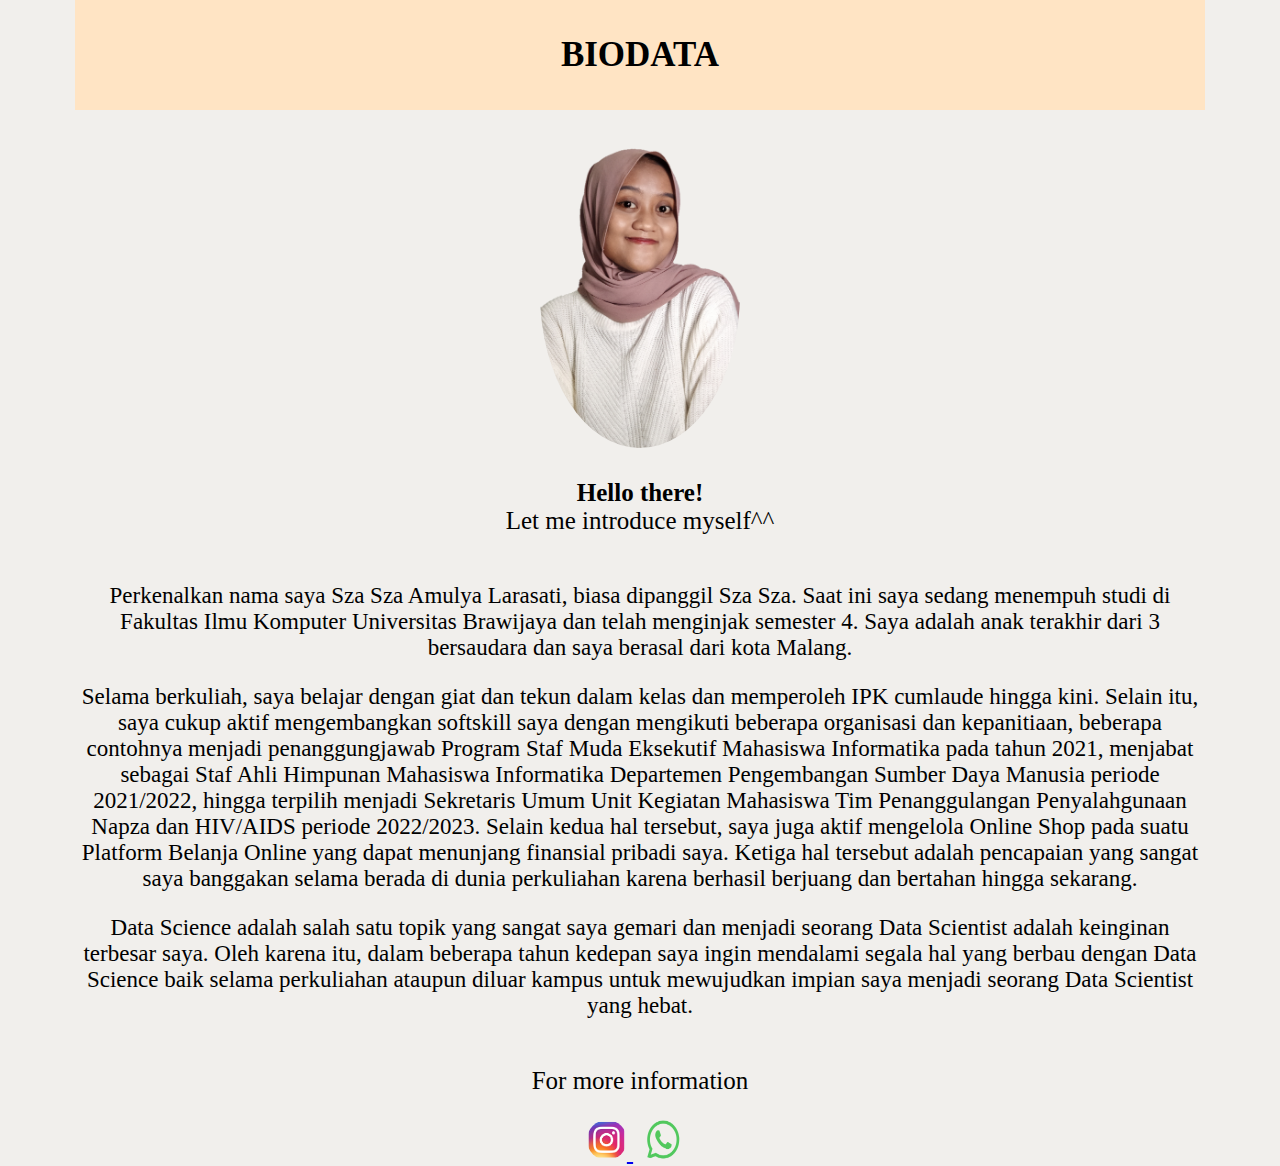
<file: index.html>
<!DOCTYPE html>
<head>
    <title>BIODATA</title>
    <style>
        img{
            border-radius: 50%;
        }
    </style>
</head>
<link rel="stylesheet" href="style.css">
<body>
    <body style="background-color: rgb(241, 239, 236)"></body>
    <header>
        <p><b>BIODATA</b>
    </header>
    <tr>
        <center>
            <td ><br><img src="szasza.png" width="200"></td>
            <p><b>Hello there! </b> <br>
            Let me introduce myself^^ </p>
        </center>
    </tr>

    <main>
        <center>
        
        <p >Perkenalkan nama saya Sza Sza Amulya Larasati, biasa dipanggil Sza Sza. Saat ini saya sedang menempuh studi di Fakultas Ilmu Komputer Universitas Brawijaya dan telah menginjak semester 4. Saya adalah anak terakhir dari 3 bersaudara dan saya berasal dari kota Malang.</p>

        <p>Selama berkuliah, saya belajar dengan giat dan tekun dalam kelas dan memperoleh IPK cumlaude hingga kini. Selain itu, saya cukup aktif mengembangkan softskill saya dengan mengikuti beberapa organisasi dan kepanitiaan, beberapa contohnya menjadi penanggungjawab Program Staf Muda Eksekutif Mahasiswa Informatika pada tahun 2021, menjabat sebagai Staf Ahli Himpunan Mahasiswa Informatika Departemen Pengembangan Sumber Daya Manusia periode 2021/2022, hingga terpilih menjadi Sekretaris Umum Unit Kegiatan Mahasiswa Tim Penanggulangan Penyalahgunaan Napza dan HIV/AIDS periode 2022/2023. Selain kedua hal tersebut, saya juga aktif mengelola Online Shop pada suatu Platform Belanja Online yang dapat menunjang finansial pribadi saya. Ketiga hal tersebut adalah pencapaian yang sangat saya banggakan selama berada di dunia perkuliahan karena berhasil berjuang dan bertahan hingga sekarang.</p>

        <p>Data Science adalah salah satu topik yang sangat saya gemari dan menjadi seorang Data Scientist adalah keinginan terbesar saya. Oleh karena itu, dalam beberapa tahun kedepan saya ingin mendalami segala hal yang berbau dengan Data Science baik selama perkuliahan ataupun diluar kampus untuk mewujudkan impian saya menjadi seorang Data Scientist yang hebat.</p>
        </center>

    </main>

    <p align = "center">For more information</p>

    <center>
        <a href = "https://www.instagram.com/szaszaal/"> 
            <img src="Instagram.png" width="40" height="40">
        </a>
    
        <a href = "https://wa.me/+628817018980"> 
            <img src="WhatsApp.png" width="60" height="40">
        </a> 
    </center>
    
</body>
</file>
<file: style.css>
body{
    font-size: 25px;
    margin: 0px 75px;
}

header{
    font-size: 35px;
    width: 100%;
    height:100;
    background: bisque;

    display: flex;
    justify-content: center;
}


main{
    font-size: 23px;
    width: 100%;
    height: 100;
    background: rgb(241, 239, 236);

    display:flex;
    align-items:center;
    justify-content: center;
}
</file>
